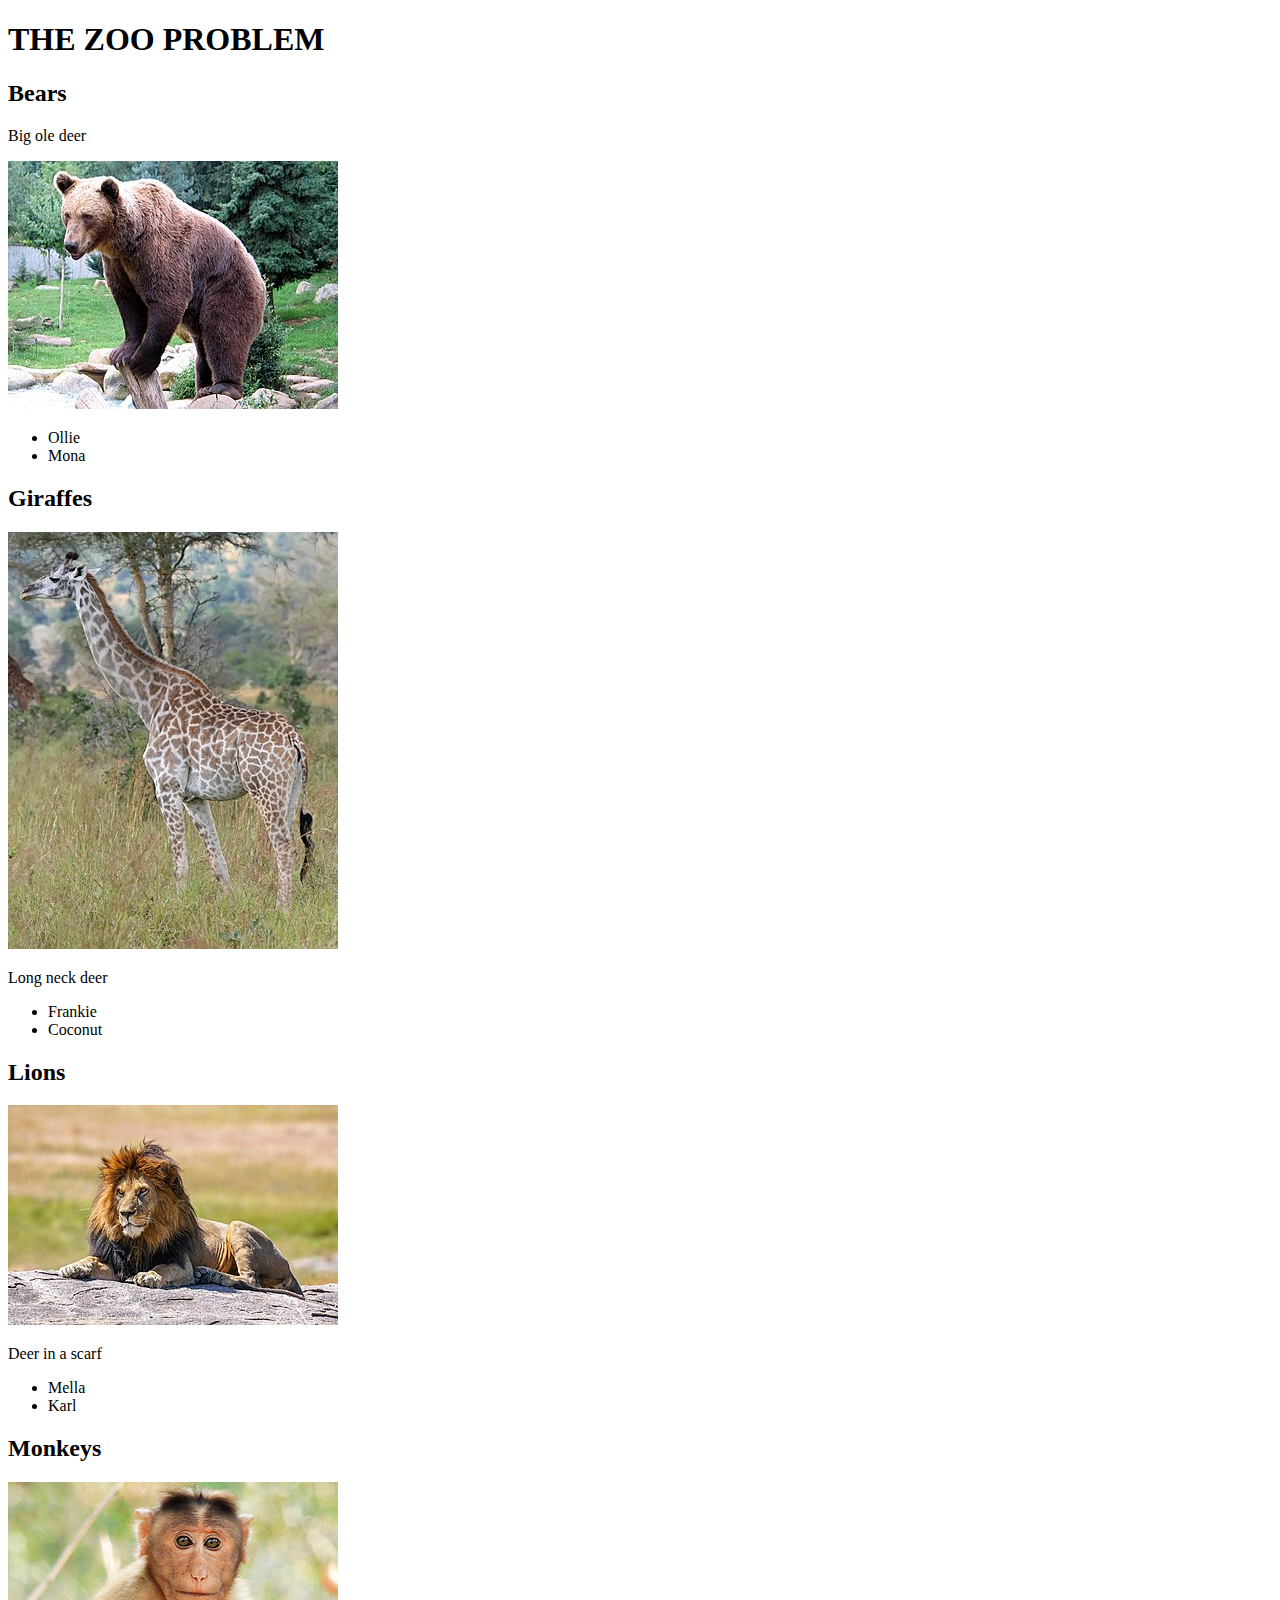
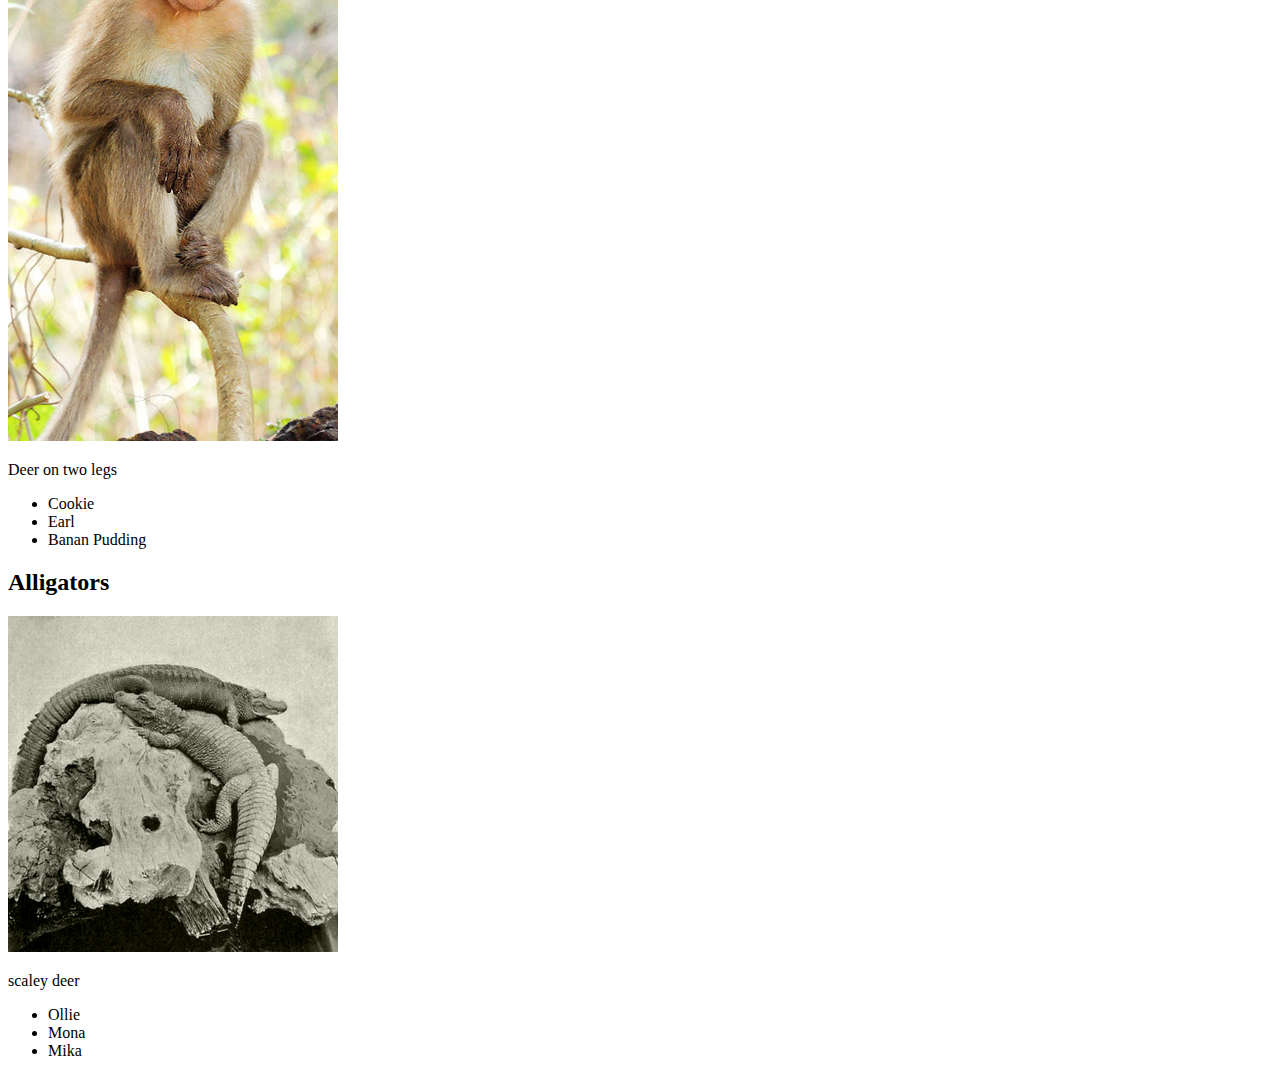
<file: block05/index.html>
<!DOCTYPE html>
<html lang="en">
  <head>
    <meta charset="UTF-8" />
    <meta name="viewport" content="width=device-width, initial-scale=1.0" />
    <title>The Zoo Problem</title>
  </head>
  <header>
    <h1>THE ZOO PROBLEM</h1>
  </header>
  <body>
    <h2>Bears</h2>
    <p>Big ole deer</p>
    <a href="https://en.wikipedia.org/wiki/Bear"></a>
    <img src="bear.jpg" alt="Big ole deer" />
    <ul>
      <li>Ollie</li>
      <li>Mona</li>
    </ul>
    <h2>Giraffes</h2>
    <a href="https://en.wikipedia.org/wiki/Giraffe"></a>
    <img src="giraffe.jpg" alt="Long neck deer" />
    <p>Long neck deer</p>
    <ul>
      <li>Frankie</li>
      <li>Coconut</li>
    </ul>
    <h2>Lions</h2>
    <a href="https://en.wikipedia.org/wiki/Lion"></a>
    <img src="lion.jpg" alt="Deer in a scarf" />
    <p>Deer in a scarf</p>
    <ul>
      <li>Mella</li>
      <li>Karl</li>
    </ul>
    <h2>Monkeys</h2>
    <a href="https://en.wikipedia.org/wiki/Monkey"></a>
    <img src="monkey.jpg" alt="Deer on two legs" />
    <p>Deer on two legs</p>
    <ul>
      <li>Cookie</li>
      <li>Earl</li>
      <li>Banan Pudding</li>
    </ul>
    <h2>Alligators</h2>
    <a href="https://en.wikipedia.org/wiki/Alligator"></a>
    <img src="alligators.png" alt="scaley deer" />
    <p>scaley deer</p>
    <ul>
      <li>Ollie</li>
      <li>Mona</li>
      <li>Mika</li>
    </ul>
  </body>
</html>
</file>
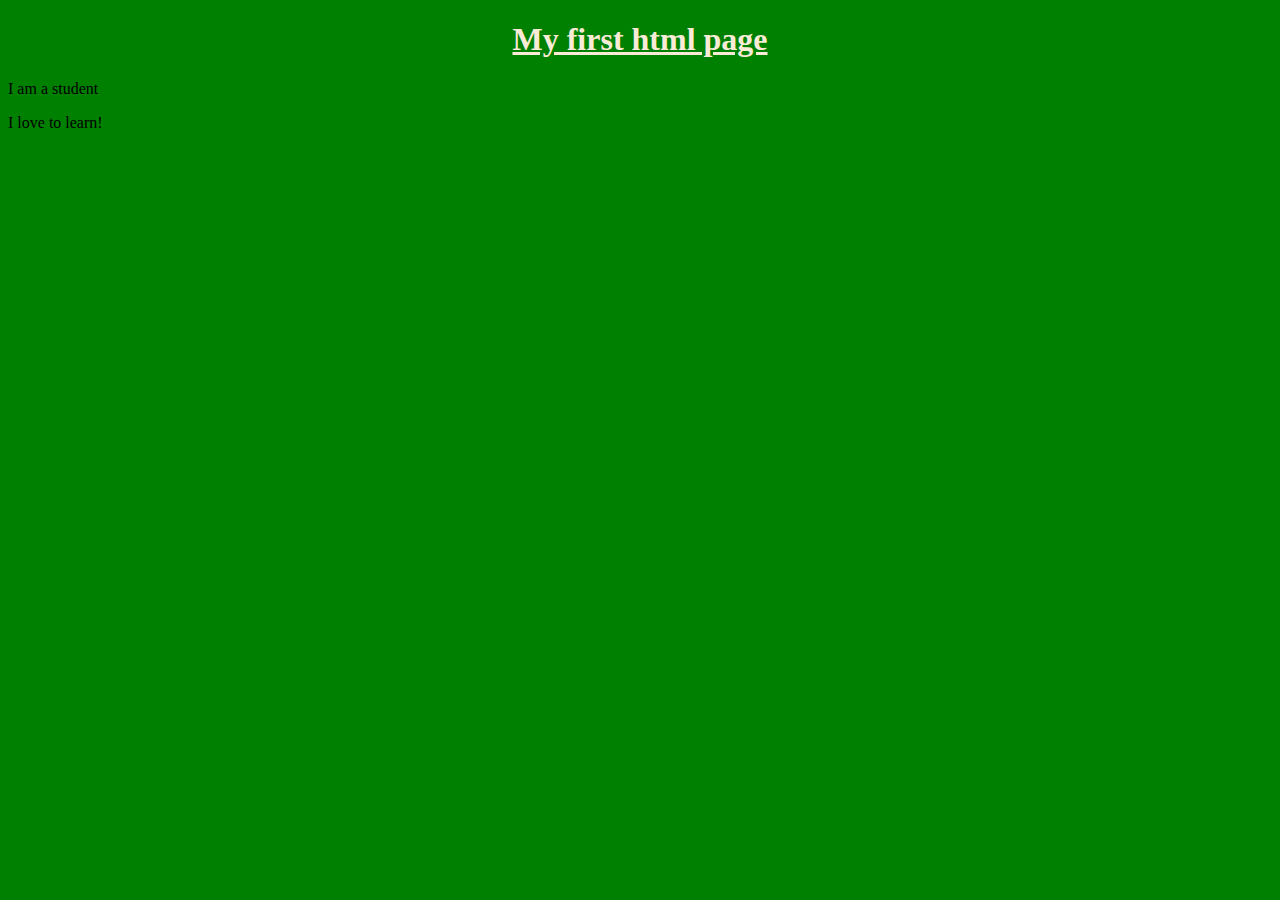
<file: block02/My First Website/Index.html>
<!DOCTYPE html>
<html lang="en">
  <head>
    <meta charset="UTF-8" />
    <meta name="viewport" content="width=device-width, initial-scale=1.0" />
    <title>Document</title>
    <link rel="stylesheet" href="index.css" />
  </head>
  <body>
    <h1>My first html page</h1>
    <p>I am a student</p>
    <p>I love to learn!</p>
  </body>
</html>
</file>
<file: block02/My First Website/index.css>
body {
  background-color: green;
}
h1 {
  text-decoration: underline;
  text-align: center;
  color: antiquewhite;
}
p {
  text-decoration: dashed;
}
</file>
